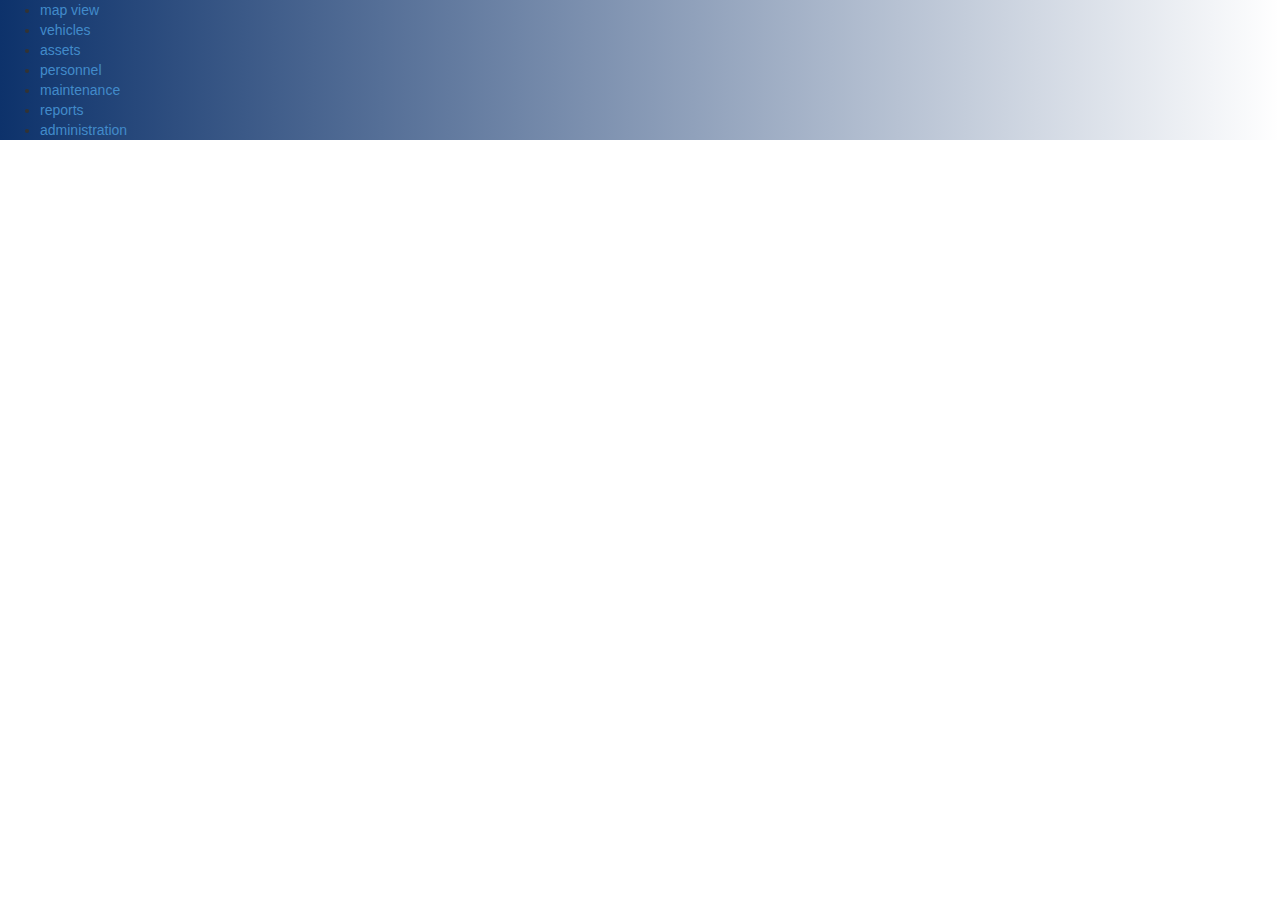
<file: src/index.html>
<!doctype html>
<html lang="en">
<head>
    <meta charset="utf-8" />
    <title>Fleet Testbed</title>
    <meta name="author" content="Kent Huo">
    <meta name="description" content="Fleet Testbed" />
    <meta name="viewport" content="width=device-width, initial-scale=1.0" />
    <link href="js/lib/bootstrap/css/bootstrap.min.css" rel="stylesheet" type="text/css" />
    <link href="asset/css/fleet_testbed.css" rel="stylesheet" type="text/css" />
    <script src="js/lib/require/require.js" data-main="js/app"></script>
    
    <!-- HTML5 shim and Respond.js IE8 support of HTML5 elements and media queries -->
    <!--[if lt IE 9]>
      <script src="https://oss.maxcdn.com/html5shiv/3.7.2/html5shiv.min.js"></script>
      <script src="https://oss.maxcdn.com/respond/1.4.2/respond.min.js"></script>
    <![endif]-->
</head>
<body>
    <div id="main"></div>    
</body>
</html>
</file>
<file: src/asset/css/fleet_testbed.css>
html, body {
    margin: 0;
    padding: 0;
    overflow: hidden;
    height: 100%;
}
#tabs {
    margin: 0;
    padding: 0;
    border: none;
}

#tabs_mapview {
    padding: 0;
    overflow: hidden !important;
}

#mapview {
    height: 100%;
    width: 100%;
    border: 0;
}

#tabs { 
    padding: 0px; 
} 
#tabs .ui-tabs-nav { 
    /*background: transparent; */
    border-width: 0px 0px 1px 0px; 
    -moz-border-radius: 0px; 
    -webkit-border-radius: 0px; 
    border-radius: 0px;
    
    background: -webkit-linear-gradient(right, rgba(13,50,107,0), rgba(13,50,107,1)); /* For Safari 5.1 to 6.0 */
    background: -o-linear-gradient(left, rgba(13,50,107,0), rgba(13,50,107,1)); /* For Opera 11.1 to 12.0 */
    background: -moz-linear-gradient(left, rgba(13,50,107,0), rgba(13,50,107,1)); /* For Firefox 3.6 to 15 */
    background: linear-gradient(to left, rgba(13,50,107,0), rgba(13,50,107,1)); /* Standard syntax (must be last) */
} 
#tabs .ui-tabs-panel { 
    margin: 0em 0.2em 0.2em 0.2em; 
}
</file>
